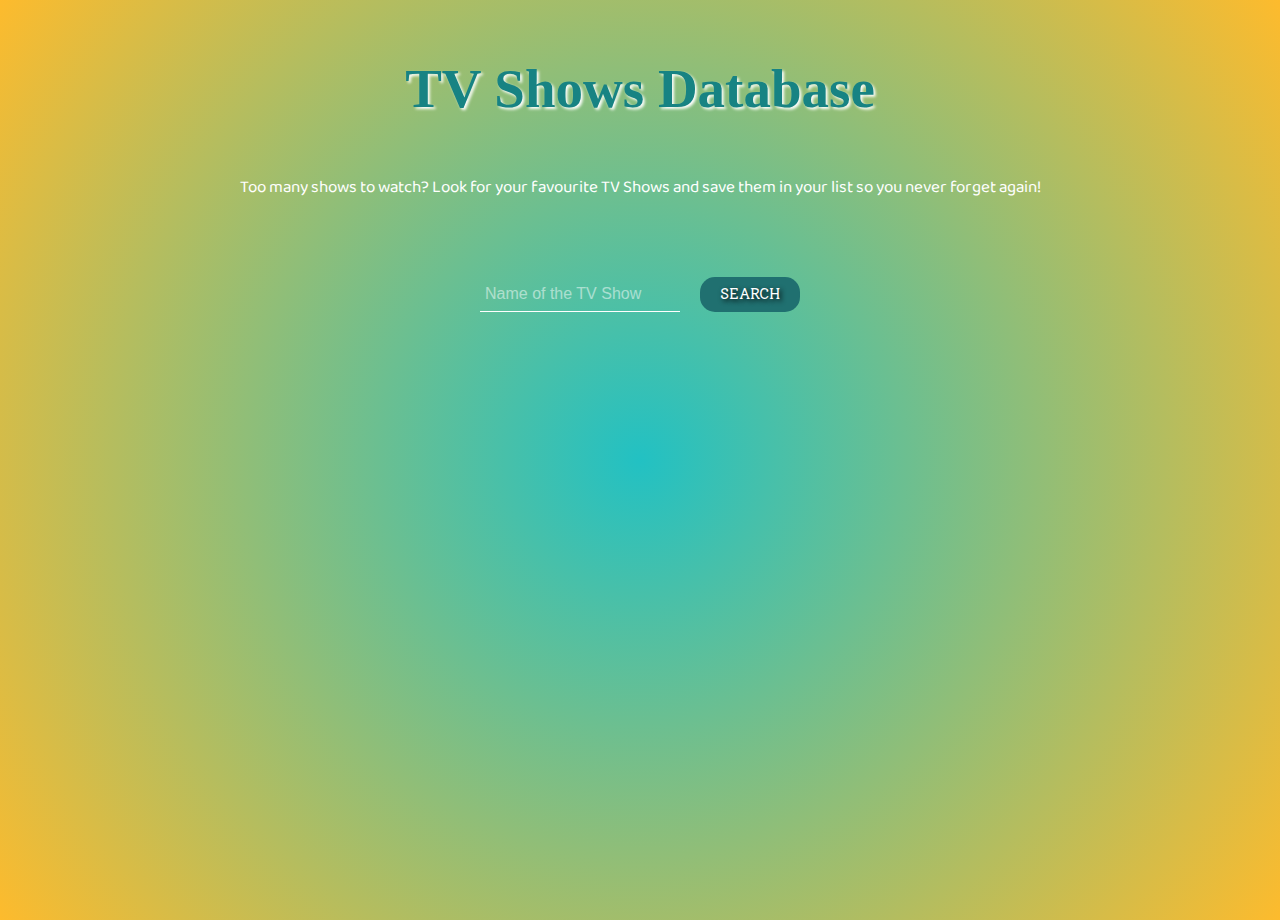
<file: docs/index.html>
<!DOCTYPE html>
<html lang="en">
    
    <head>
        <meta charset="UTF-8" />
        <meta name="viewport" content="width=device-width, initial-scale=1" />
        <link href="https://fonts.googleapis.com/css?family=Permanent+Marker|Solway:300,400,700&display=swap"
        rel="stylesheet" />
        <link href="https://fonts.googleapis.com/css?family=Baloo+Thambi+2:400,500,600,700&display=swap"
        rel="stylesheet">
        <title>TV Shows Database</title>
        <link rel="stylesheet" href="./assets/css/main.css"
        />
    </head>
    
    <body>
        <header class="header">
             <h1 class="title">TV Shows Database</h1>

             <h3 class="subtitle">Too many shows to watch? Look for your favourite TV Shows and save them in your list so you never forget again!</h3>

        </header>
        <main class="main">
            <form class="form">
                <input class="js-name-input input" type="text" placeholder="Name of the TV Show"
                value="" />
                <button class="js-button button">Search</button>
            </form>
            <section class="content-wrapper">
                <div class="results">
                     <h3 class="js__content__title__results content__title js__content__title hidden">Results</h3>

                    <ul class="js-shows-list show-list__results"></ul>
                </div>
                <div class="favorites js__content__fav hidden">
                     <h3 class="content__title content__title__fav ">
          My favourite Shows
        </h3>

                    <button class="reset-fav js-reset-button">Reset</button>
                    <ul class="js-shows-favorite show-list__favorite"></ul>
                </div>
            </section>
        </main>
        <script type="text/javascript" src="./assets/js/main.js"></script>
    </body>

</html>
</file>
<file: docs/assets/css/main.css>
* {list-style: none;-webkit-box-sizing: border-box;box-sizing: border-box;}html {font-size: 62.5%;background: #22c1c3;background: radial-gradient(circle, #22c1c3 0%, #fdbb2d 100%);}body {color: white;font-family: "Solway", serif;margin: 0;padding: 0;height: 100vh;}.header {display: -webkit-box;display: -ms-flexbox;display: flex;-webkit-box-orient: vertical;-webkit-box-direction: normal;-ms-flex-direction: column;flex-direction: column;-webkit-box-pack: center;-ms-flex-pack: center;justify-content: center;-webkit-box-align: center;-ms-flex-align: center;align-items: center;margin-top: 2rem;}.title {font-size: 5.5rem;color: #178383;font-family: "Permanent Marker", cursive;text-shadow: 2px 2px 3px white;}.subtitle {font-family: 'Baloo Thambi 2', cursive;font-weight: 400;font-size: 1.7rem;}.form {display: -webkit-box;display: -ms-flexbox;display: flex;-webkit-box-pack: center;-ms-flex-pack: center;justify-content: center;margin-top: 6rem;}.button {margin-left: 2rem;width: 10rem;height: 3.5rem;border-radius: 1.5rem;background-color: #207070;border: none;color: white;font-weight: 400;font-size: 1.5rem;text-shadow: 2px 2px 5px black;text-transform: uppercase;cursor: pointer;-webkit-transition: all ease-in 0.4s;transition: all ease-in 0.4s;font-family: "Solway", serif;outline-width: 0;}.button:hover {-webkit-transform: scale(1.1);transform: scale(1.1);border: none;-webkit-box-shadow: 0px 0px 10px grey;box-shadow: 0px 0px 10px grey;}.input {width: 20rem;border: none;border-bottom: 0.1rem white solid;background: transparent;padding-left: 0.5rem;color: white;font-size: 1.6rem;}::-webkit-input-placeholder {color: white;opacity: 0.5;}:-ms-input-placeholder {color: white;opacity: 0.5;}::-ms-input-placeholder {color: white;opacity: 0.5;}::placeholder {color: white;opacity: 0.5;}.content-wrapper {display: -webkit-box;display: -ms-flexbox;display: flex;-webkit-box-orient: horizontal;-webkit-box-direction: normal;-ms-flex-direction: row;flex-direction: row;margin: 4rem 0 0 2rem;}.results {width: 80%;display: -webkit-box;display: -ms-flexbox;display: flex;-webkit-box-orient: vertical;-webkit-box-direction: normal;-ms-flex-direction: column;flex-direction: column;-ms-flex-wrap: wrap;flex-wrap: wrap;text-align: center;-webkit-box-pack: start;-ms-flex-pack: start;justify-content: start;}.favorites {text-align: center;}.content__title {font-size: 1.7rem;font-weight: 500;text-transform: uppercase;text-decoration: underline;}.show-list__results {width: 100%;display: -webkit-box;display: -ms-flexbox;display: flex;-ms-flex-wrap: wrap;flex-wrap: wrap;-webkit-box-pack: start;-ms-flex-pack: start;justify-content: flex-start;padding-left: 1rem;}.show-list__favorite {padding-left: 0;text-align: center;}.show__container {margin: 1rem;text-align: center;color: black;color: white;background-color: rgba(245,242,242,0.082);width: 190px;}.show__container-img {width: 170px;text-align: center;padding-top: 0.7rem;}.show__container-click {cursor: pointer;background-color: rgba(230,233,80,0.575);color: white;}.show__container-fav {background-color: transparent;padding: 0;margin-top: -2.8rem;border: none;}.show__container:hover {cursor: pointer;}.show__img-fav {-webkit-transform: scale(0.8);transform: scale(0.8);margin-bottom: 0;}.show__title {padding-top: 0.5rem;font-size: 1.6rem;margin-top: 0.5rem;margin-bottom: 0.5rem;}.show__title-fav {padding-top: 0;font-size: 1.4rem;margin: -2rem auto 0 auto;}.close-fav {background: #631414;width: 1.7rem;height: 1.7rem;padding-top: 0.2rem;margin-left: -0.5rem;-webkit-transform: translateY(4.6rem);transform: translateY(4.6rem);border: #1d1d53 solid 1px;cursor: pointer;}.reset-fav {border-radius: 2rem;cursor: pointer;background-color: rgba(230,223,223,0.986);font-weight: 600;border: rgba(230,223,223,0.986) solid 2px;outline-width: 0;-webkit-transition: all ease-in 0.4s;transition: all ease-in 0.4s;font-family: "Solway", serif;text-transform: uppercase;}.reset-fav:hover {-webkit-box-shadow: 0px 0px 20px grey;box-shadow: 0px 0px 20px grey;font-weight: bold;border: white solid 2px;-webkit-transform: scale(1.1);transform: scale(1.1);}.hidden {display: none;}
</file>
